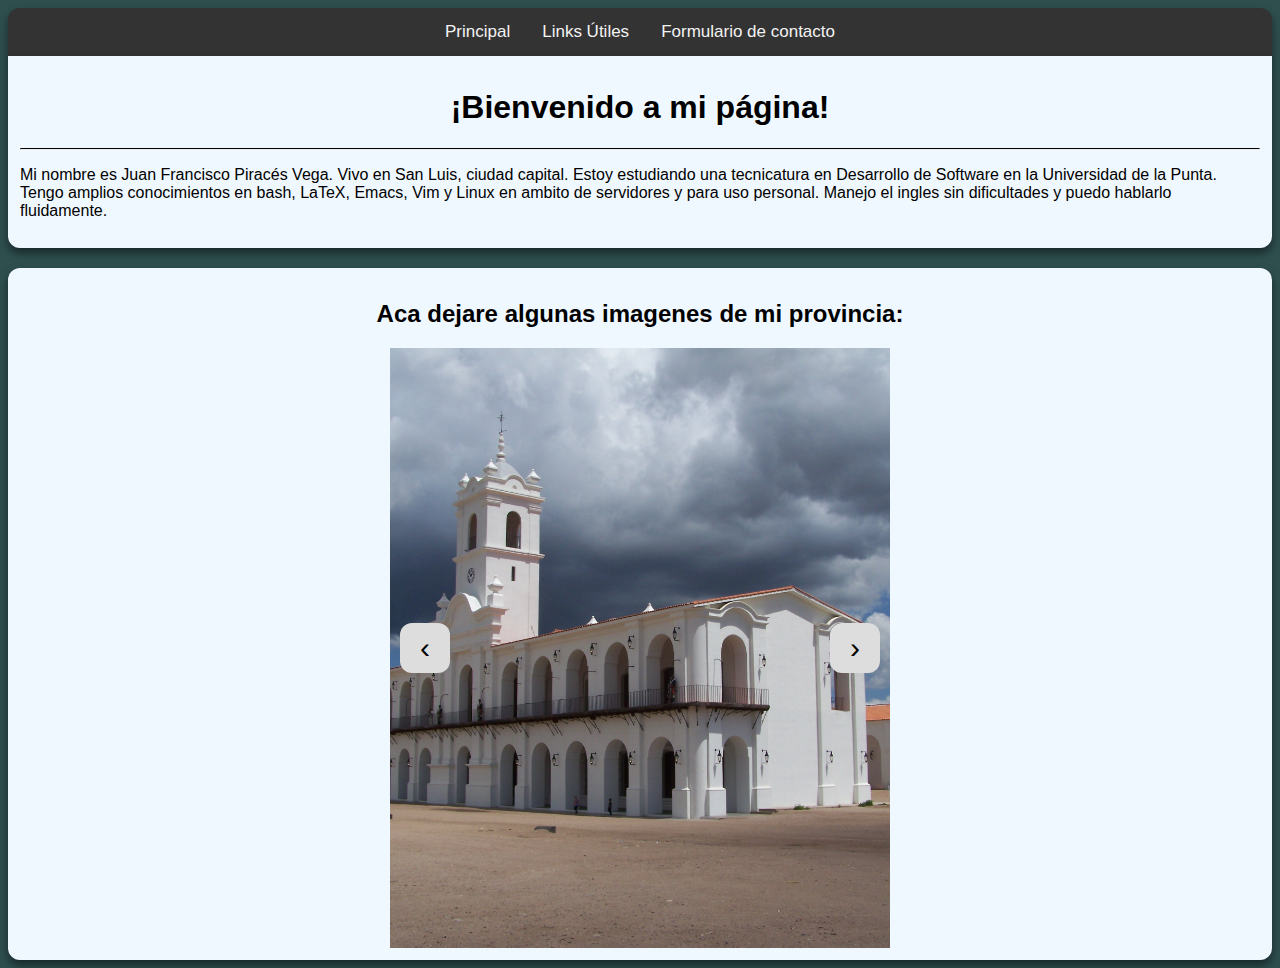
<file: index.html>
<!DOCTYPE html>
<html lang="en">
  <head>
    <meta charset="UTF-8">
    <title>Mi sitio web</title>
    <link rel="stylesheet" href="estilos.css">
    
  </head>
  <body>
    <header>
      <nav>
        <div class="topnav">
          <a href="index.html">Principal</a>
          <a href="linksutiles.html">Links Útiles</a>
          <a href="contacto.html">Formulario de contacto</a>
        </div>
      </nav>
    </header>
    <main>
        <div class="contenido">
        <h1 class="titulo">¡Bienvenido a mi página!</h1>
          <hr>
          <p class="articulo">Mi nombre es Juan Francisco Piracés Vega. Vivo en San Luis, ciudad capital.
          Estoy estudiando una tecnicatura en Desarrollo de Software en la Universidad de la Punta.
          Tengo amplios conocimientos en bash, LaTeX, Emacs, Vim y Linux en ambito de servidores y para uso personal.
          Manejo el ingles sin dificultades y puedo hablarlo fluidamente. </p>
        </div>


        <div class="segundo_bloque">
          <h2 style="text-align: center;">Aca dejare algunas imagenes de mi provincia:</h2>
          <div class="contenedor_carrusel">
            <div id="carousel" class="carrusel"></div>
            <button id="BtnAtras" class="boton">&#8249;</button>
            <button id="BtnAdel" class="boton">&#8250;</button>
          </div>
        </div>
      
        <script src="script.js"></script>
    </main>
    
  </body>
</html>
</file>
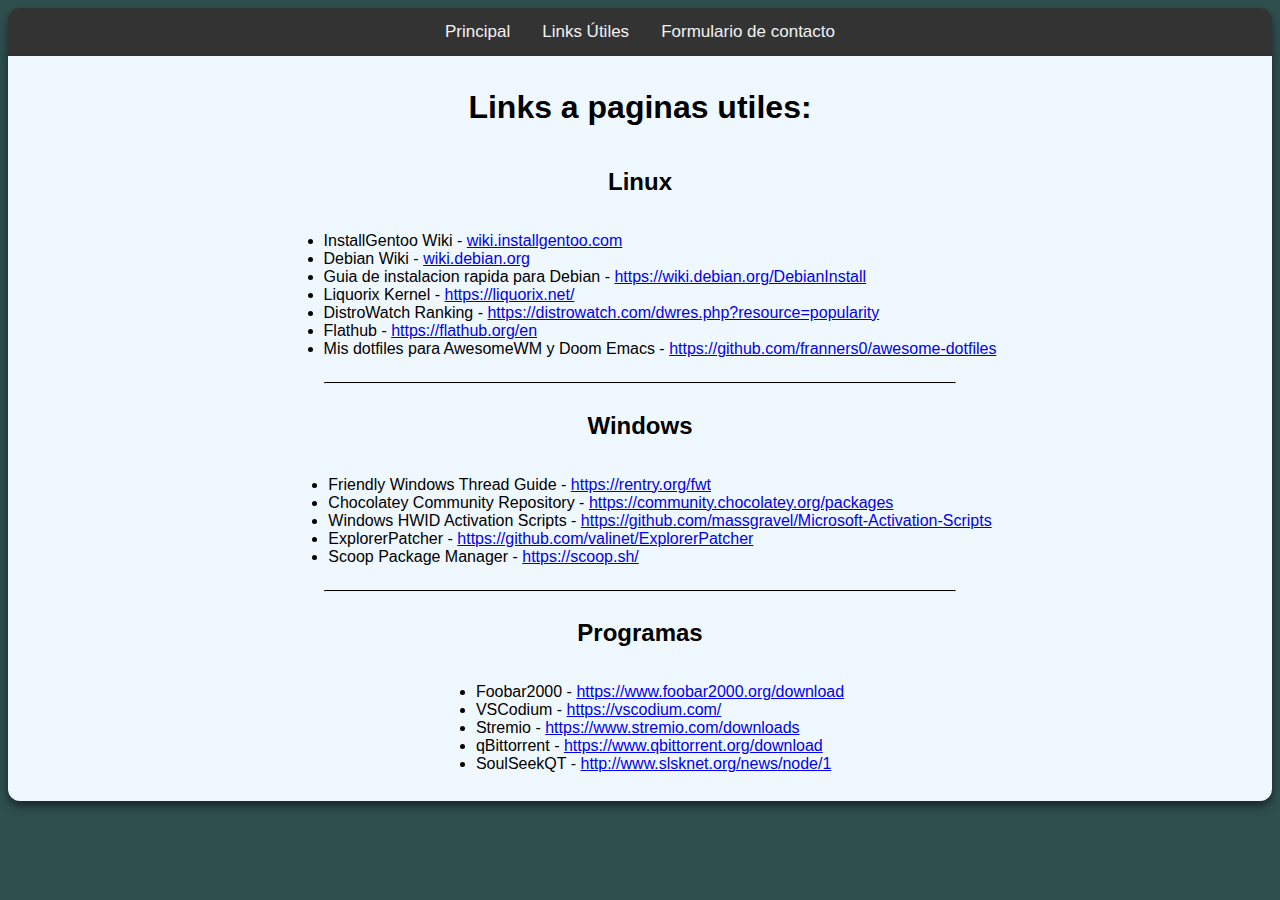
<file: linksutiles.html>
<!DOCTYPE html>
<html lang="en">
  <head>
    <meta charset="UTF-8">
    <title>Mi sitio web</title>
    <link rel="stylesheet" href="estilos.css">
    
  </head>
  <body>
    <header>
      <nav>
        <div class="topnav">
          <a href="index.html">Principal</a>
          <a href="linksutiles.html">Links Útiles</a>
          <a href="contacto.html">Formulario de contacto</a>
        </div>
      </nav>
    </header>
    <main>
       
        <div class="contenido">
            <h1>Links a paginas utiles:</h1>
            <div class="links">
                <h2> Linux </h2>
                <ul>
                    <li>InstallGentoo Wiki - <a href="https://wiki.installgentoo.com">wiki.installgentoo.com</a> </li> 
                    <li>Debian Wiki - <a href="https://wiki.debian.org">wiki.debian.org</a> </li>    
                    <li>Guia de instalacion rapida para Debian - <a href="https://wiki.debian.org/DebianInstall">https://wiki.debian.org/DebianInstall</a> </li>
                    <li>Liquorix Kernel - <a href="https://liquorix.net">https://liquorix.net/</a> </li>
                    <li>DistroWatch Ranking - <a href="https://distrowatch.com/dwres.php?resource=popularity">https://distrowatch.com/dwres.php?resource=popularity</a> </li>
                    <li>Flathub - <a href="https://flathub.org/en">https://flathub.org/en</a> </li>
                    <li>Mis dotfiles para AwesomeWM y Doom Emacs - <a href="https://github.com/franners0/awesome-dotfiles">https://github.com/franners0/awesome-dotfiles</a> </li> 

                </ul>
                <hr style="width:70vmin;">
                <h2> Windows </h2>
                <ul>
                    <li>Friendly Windows Thread Guide - <a href="https://rentry.org/fwt">https://rentry.org/fwt</a> </li>    
                    <li>Chocolatey Community Repository - <a href="https://community.chocolatey.org/packages">https://community.chocolatey.org/packages</a> </li>
                    <li>Windows HWID Activation Scripts - <a href="https://github.com/massgravel/Microsoft-Activation-Scripts">https://github.com/massgravel/Microsoft-Activation-Scripts</a> </li>
                    <li>ExplorerPatcher - <a href="https://github.com/valinet/ExplorerPatcher">https://github.com/valinet/ExplorerPatcher</a> </li>
                    <li>Scoop Package Manager - <a href="https://scoop.sh/">https://scoop.sh/</a> </li>
                </ul>
                <hr style="width:70vmin;">
                <h2> Programas </h2>
                <ul>
                    <li>Foobar2000 - <a href="https://www.foobar2000.org/download">https://www.foobar2000.org/download</a></li>    
                    <li>VSCodium - <a href="https://vscodium.com/">https://vscodium.com/</a></li>
                    <li>Stremio - <a href="https://www.stremio.com/downloads">https://www.stremio.com/downloads</a></li>
                    <li>qBittorrent - <a href="https://www.qbittorrent.org/download">https://www.qbittorrent.org/download</a></li>
                    <li>SoulSeekQT - <a href="http://www.slsknet.org/news/node/1">http://www.slsknet.org/news/node/1</a></li>
                </ul>
            </div>    
        </div>    
    </main>
  </body>
</html>
</file>
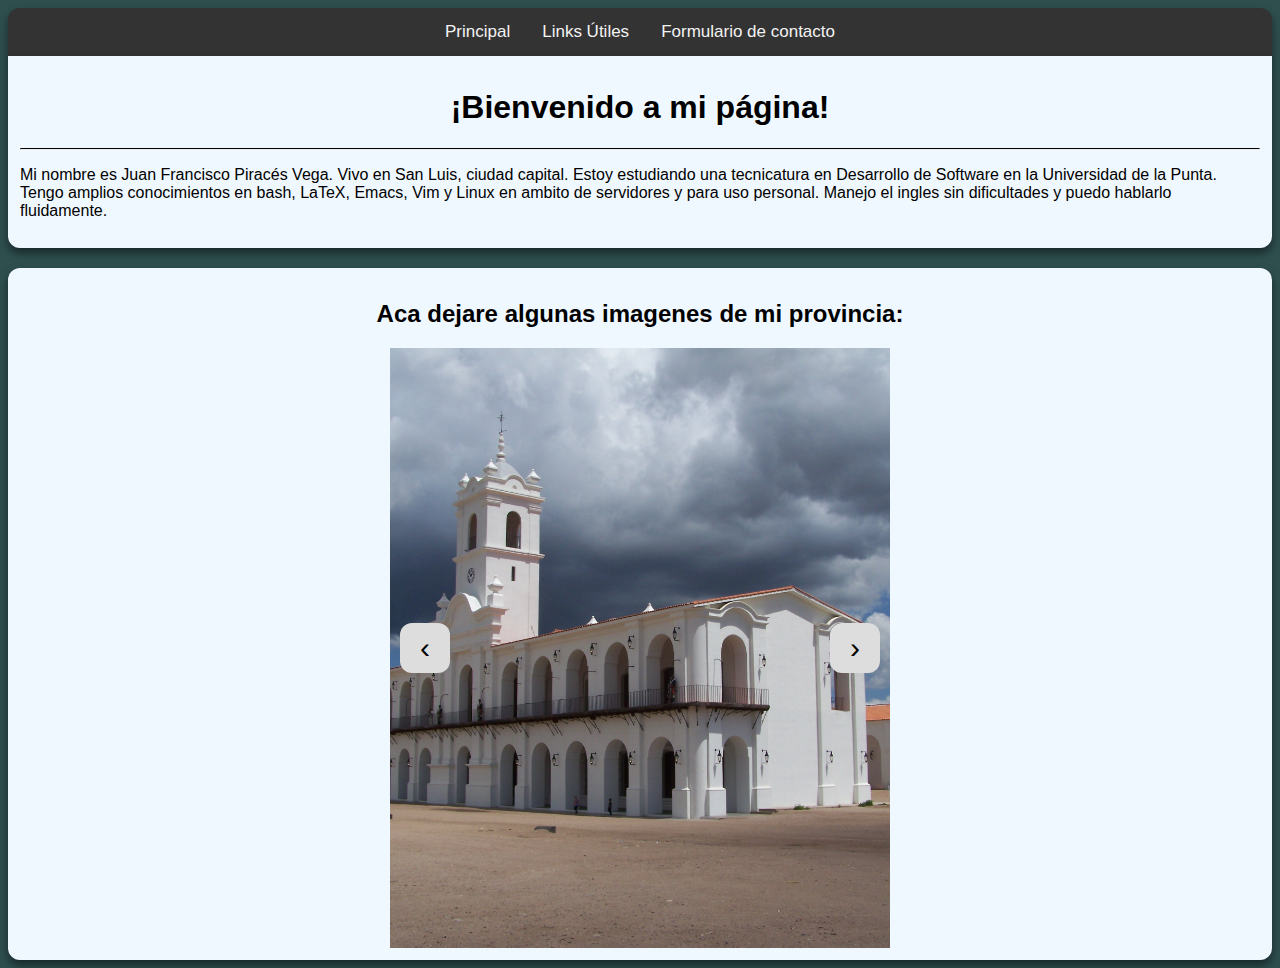
<file: main.html>
<!DOCTYPE html>
<html lang="en">
  <head>
    <meta charset="UTF-8">
    <title>Mi sitio web</title>
    <link rel="stylesheet" href="estilos.css">
    
  </head>
  <body>
    <header>
      <nav>
        <div class="topnav">
          <a href="main.html">Principal</a>
          <a href="linksutiles.html">Links Útiles</a>
          <a href="contacto.html">Formulario de contacto</a>
        </div>
      </nav>
    </header>
    <main>
        <div class="contenido">
        <h1 class="titulo">¡Bienvenido a mi página!</h1>
          <hr>
          <p class="articulo">Mi nombre es Juan Francisco Piracés Vega. Vivo en San Luis, ciudad capital.
          Estoy estudiando una tecnicatura en Desarrollo de Software en la Universidad de la Punta.
          Tengo amplios conocimientos en bash, LaTeX, Emacs, Vim y Linux en ambito de servidores y para uso personal.
          Manejo el ingles sin dificultades y puedo hablarlo fluidamente. </p>
        </div>


        <div class="segundo_bloque">
          <h2 style="text-align: center;">Aca dejare algunas imagenes de mi provincia:</h2>
          <div class="contenedor_carrusel">
            <div id="carousel" class="carrusel"></div>
            <button id="BtnAtras" class="boton">&#8249;</button>
            <button id="BtnAdel" class="boton">&#8250;</button>
          </div>
        </div>
      
        <script src="script.js"></script>
    </main>
    
  </body>
</html>
</file>
<file: estilos.css>
body{
        background-color: darkslategrey;
        font-family: Arial, Helvetica, sans-serif;
    }

    hr {
        border-top: 1px solid black;
    }

    .titulo {
        text-align:center;
    }

    .topnav {
        background-color: #333;
        overflow: hidden;
        width:100%;
        border-radius: 12px 12px 0px 0px;
        display: flex;
        box-shadow: 0px 5px 10px 0px rgba(0, 0, 0, 0.5);
        justify-content: center;

    }

    .topnav a {
        float: left;
        color: #f2f2f2;
        text-align: center;
        padding: 14px 16px;
        text-decoration: none;
        font-size: 17px;

    }

    .topnav a:hover {
        background-color: #ddd;
        color: black;
    }

    .topnav a.active {
        background-color: #04AA6D;
        color: white;
    }
    
    .contenido{
        background-color: aliceblue;
        padding: 12px;
        border-radius: 0px 0px 12px 12px;
        box-shadow: 0px 5px 10px 0px rgba(0, 0, 0, 0.5);
    }

   
      
      h1 {
        text-align: center;
      }
      
      form div {
        margin-bottom: 10px;
      }
      
      label {
        display: inline-block;
        width: 100px;
      }
      
      input[type="text"],
      input[type="email"],
      textarea {
        width: 200px;
      }
      
      button {
        padding: 5px 10px;
      }
      
      #error-message {
        color: red;
      }
      
    .formulario_contacto{
      display: flex;
      flex-direction: column;
      align-items: center;
      justify-content: center;
    }

    .links{
      display: flex;
      flex-direction: column;
      align-items: center;
      justify-content: center;
    }

    .segundo_bloque{
        background-color: aliceblue;
        padding: 12px;
        margin-top: 20px;
        border-radius: 12px;
        box-shadow: 0px 5px 10px 0px rgba(0, 0, 0, 0.5);
    }

    .contenedor_carrusel {
        width: 500px;
        margin: 0 auto;
        position: relative;
      }
      
      .carrusel {
        width: 100%;
        height: 600px;
        background-position: center;
        background-repeat: no-repeat;
        background-size: cover;
      }
      
      .boton {
        position: absolute;
        top: 50%;
        transform: translateY(-50%);
        width: 50px;
        height: 50px;
        font-size: 30px;
        background-color: #ddd;
        border-radius: 12px;
        border: none;
        cursor: pointer;
      }
      
      #BtnAtras {
        left: 10px;
      }
      
      #BtnAdel {
        right: 10px;
      }
</file>
